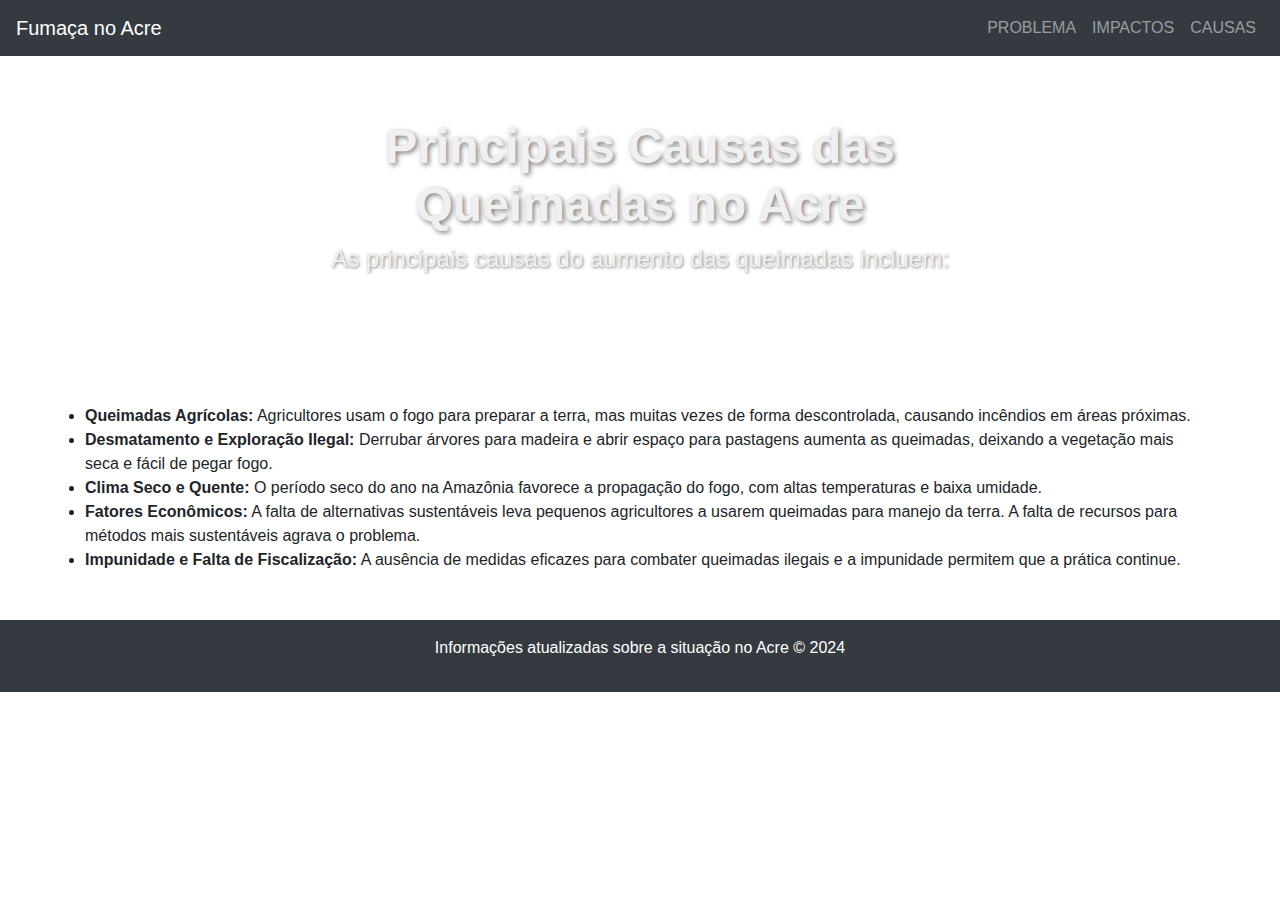
<file: causas.html>
<!DOCTYPE html>
<html lang="pt-BR">
<head>
    <meta charset="UTF-8">
    <meta name="viewport" content="width=device-width, initial-scale=1.0">
    <meta name="description" content="Causas das queimadas no estado do Acre.">
    <title>Causas das Queimadas no Acre</title>
    <link rel="stylesheet" href="https://stackpath.bootstrapcdn.com/bootstrap/4.5.2/css/bootstrap.min.css">
    <link rel="stylesheet" href="CSS/estilo.css">
    <style>
        .highlight {
            background-color: #f8d7da;
            transition: background-color 0.5s;
        }
        .parallax-banner {
            height: 300px;
            background-size: cover;
            background-attachment: fixed;
            position: relative;
        }
        .banner-text {
            position: absolute;
            top: 50%;
            left: 50%;
            transform: translate(-50%, -50%);
            color: rgb(240, 240, 240);
            text-shadow: #333;
            text-align: center;
        }
    </style>
</head>
<body>

    <!-- Navbar -->
    <nav class="navbar navbar-expand-lg navbar-dark bg-dark">
        <a class="navbar-brand" href="#">Fumaça no Acre</a>
        <button class="navbar-toggler" type="button" data-toggle="collapse" data-target="#navbarNav" aria-controls="navbarNav" aria-expanded="false" aria-label="Toggle navigation">
            <span class="navbar-toggler-icon"></span>
        </button>
        <div class="collapse navbar-collapse" id="navbarNav">
            <ul class="navbar-nav ml-auto">
                <li class="nav-item">
                    <a class="nav-link" href="index.html">PROBLEMA</a>
                </li>
                <li class="nav-item">
                    <a class="nav-link" href="impactos.html">IMPACTOS</a>
                </li>
                <li class="nav-item">
                    <a class="nav-link" href="causas.html">CAUSAS</a>
                </li>
            </ul>
        </div>
    </nav>

    <!-- Banner Parallax -->
    <div class="parallax-banner" style="background-image: url('https://www.acre.com.br/wp-content/uploads/2021/08/WhatsApp-Image-2021-08-08-at-08.04.34.jpeg');">
        <div class="banner-text">
            <h1>Principais Causas das Queimadas no Acre</h1>
            <p>As principais causas do aumento das queimadas incluem:</p>
        </div>
    </div>

    <!-- Conteúdo Principal -->
    <section class="container my-5">
        <ul id="causas-list">
            <li><strong>Queimadas Agrícolas:</strong> Agricultores usam o fogo para preparar a terra, mas muitas vezes de forma descontrolada, causando incêndios em áreas próximas.</li>
            <li><strong>Desmatamento e Exploração Ilegal:</strong> Derrubar árvores para madeira e abrir espaço para pastagens aumenta as queimadas, deixando a vegetação mais seca e fácil de pegar fogo.</li>
            <li><strong>Clima Seco e Quente:</strong> O período seco do ano na Amazônia favorece a propagação do fogo, com altas temperaturas e baixa umidade.</li>
            <li><strong>Fatores Econômicos:</strong> A falta de alternativas sustentáveis leva pequenos agricultores a usarem queimadas para manejo da terra. A falta de recursos para métodos mais sustentáveis agrava o problema.</li>
            <li><strong>Impunidade e Falta de Fiscalização:</strong> A ausência de medidas eficazes para combater queimadas ilegais e a impunidade permitem que a prática continue.</li>
        </ul>
        
    </section>

    <!-- Footer -->
    <footer class="bg-dark text-white text-center py-3">
        <p>Informações atualizadas sobre a situação no Acre &copy; 2024</p>
    </footer>

    <!-- JavaScript -->
    <script>
        // Adiciona animação de clique em cada item da lista
        document.querySelectorAll('#causas-list li').forEach(function(item) {
            item.addEventListener('click', function() {
                item.classList.add('highlight');
                setTimeout(function() {
                    item.classList.remove('highlight');
                }, 1000);
            });
        });

        // Realça a seção ativa com a cor de fundo
        window.addEventListener('scroll', function() {
            var sections = document.querySelectorAll('section');
            var scrollPos = window.scrollY + window.innerHeight / 2;

            sections.forEach(function(section) {
                if (scrollPos >= section.offsetTop && scrollPos < section.offsetTop + section.offsetHeight) {
                    section.style.backgroundColor = '#e9ecef';
                } else {
                    section.style.backgroundColor = 'transparent';
                }
            });
        });

      
    </script>

    <script src="https://code.jquery.com/jquery-3.5.1.slim.min.js"></script>
    <script src="https://cdn.jsdelivr.net/npm/@popperjs/core@2.4.4/dist/umd/popper.min.js"></script>
    <script src="https://stackpath.bootstrapcdn.com/bootstrap/4.5.2/js/bootstrap.min.js"></script>
</body>
</html>
</file>
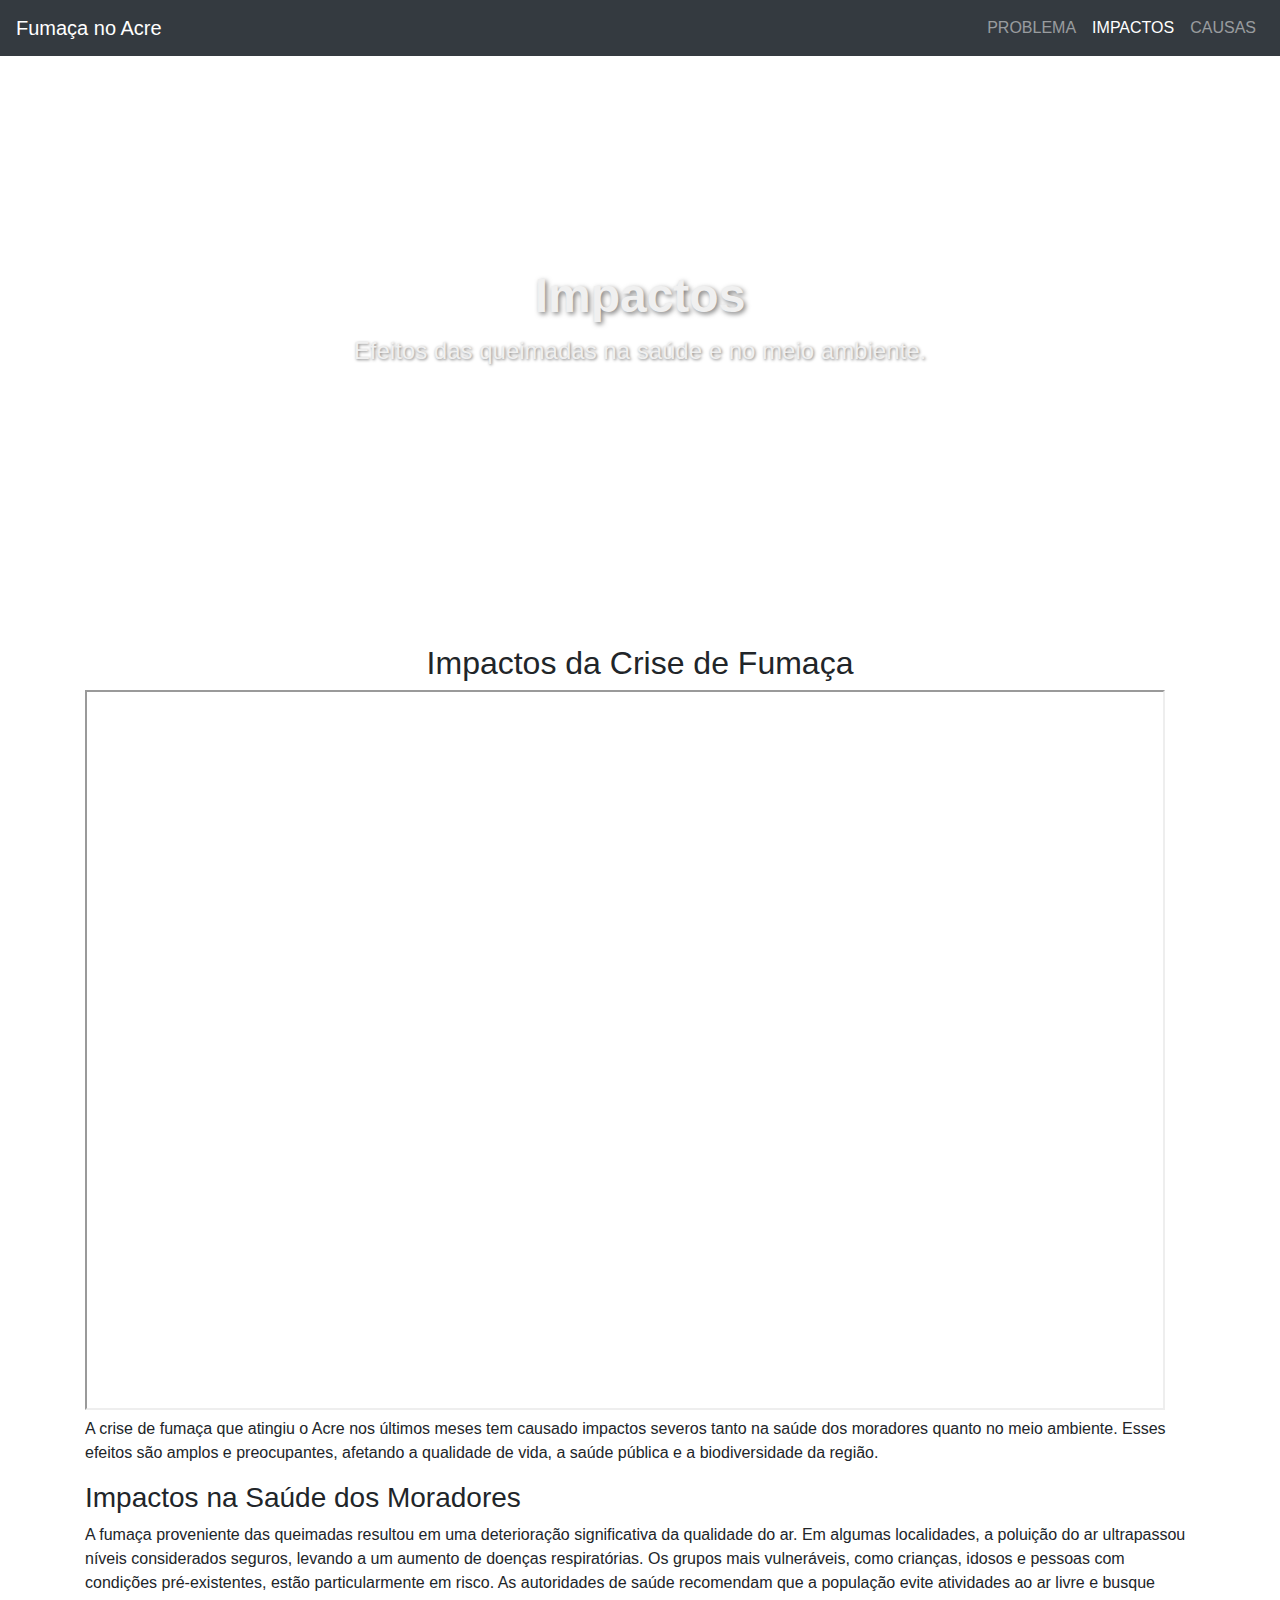
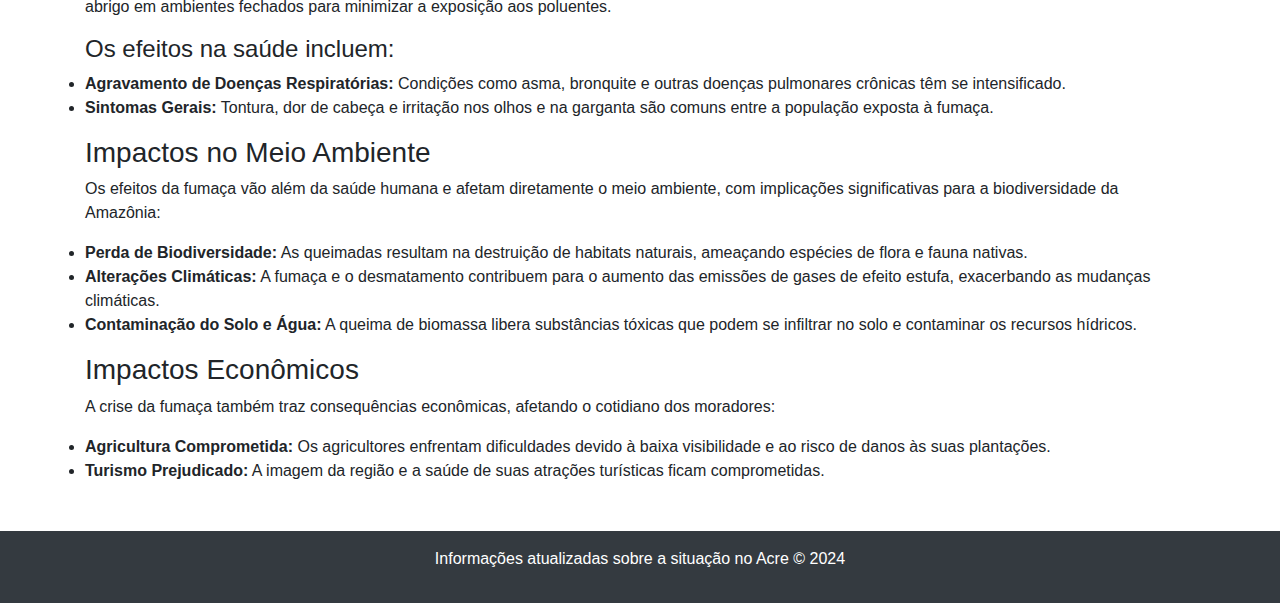
<file: impactos.html>
<!DOCTYPE html>
<html lang="pt-BR">
<head>
    <meta charset="UTF-8">
    <meta name="viewport" content="width=device-width, initial-scale=1.0">
    <meta name="description" content="Informações sobre os impactos das queimadas no Acre.">
    <title>Fumaça no Acre</title>
    <link rel="stylesheet" href="https://stackpath.bootstrapcdn.com/bootstrap/4.5.2/css/bootstrap.min.css">
    <link rel="stylesheet" href="CSS/estilo.css">
</head>
<body>

    <!-- Navbar -->
    <nav class="navbar navbar-expand-lg navbar-dark bg-dark">
        <a class="navbar-brand" href="#">Fumaça no Acre</a>
        <button class="navbar-toggler" type="button" data-toggle="collapse" data-target="#navbarNav" aria-controls="navbarNav" aria-expanded="false" aria-label="Toggle navigation">
            <span class="navbar-toggler-icon"></span>
        </button>
        <div class="collapse navbar-collapse" id="navbarNav">
            <ul class="navbar-nav ml-auto">
                <li class="nav-item">
                    <a class="nav-link" href="index.html">PROBLEMA</a>
                </li>
                <li class="nav-item">
                    <a class="nav-link" href="impactos.html">IMPACTOS</a>
                </li>
                <li class="nav-item">
                    <a class="nav-link" href="causas.html">CAUSAS</a>
                </li>
            </ul>
        </div>
    </nav>

    <!-- Banner Parallax -->
    <div class="parallax-banner" style="background-image: url('https://ac24horas.com/wp-content/uploads/2018/09/fumaca_marcos_vicentti.jpg');">
        <div class="banner-text">
            <h1>Impactos</h1>
            <p>Efeitos das queimadas na saúde e no meio ambiente.</p>
        </div>
    </div>

    <!-- Conteúdo Principal -->
    <section class="container my-5">
        <h2 class="text-center">Impactos da Crise de Fumaça</h2>
        <iframe width="1080" height="720" src="https://www.youtube.com/embed/REHvAcQUVMQ?si=n5cS_TlhHh82tR3w"></iframe>
        <p>A crise de fumaça que atingiu o Acre nos últimos meses tem causado impactos severos tanto na saúde dos moradores quanto no meio ambiente. Esses efeitos são amplos e preocupantes, afetando a qualidade de vida, a saúde pública e a biodiversidade da região.</p>
        
        <h3>Impactos na Saúde dos Moradores</h3>
        <p>A fumaça proveniente das queimadas resultou em uma deterioração significativa da qualidade do ar. Em algumas localidades, a poluição do ar ultrapassou níveis considerados seguros, levando a um aumento de doenças respiratórias. Os grupos mais vulneráveis, como crianças, idosos e pessoas com condições pré-existentes, estão particularmente em risco. As autoridades de saúde recomendam que a população evite atividades ao ar livre e busque abrigo em ambientes fechados para minimizar a exposição aos poluentes.</p>
        
        <h4>Os efeitos na saúde incluem:</h4>
        <ul>
            <li><strong>Agravamento de Doenças Respiratórias:</strong> Condições como asma, bronquite e outras doenças pulmonares crônicas têm se intensificado.</li>
            <li><strong>Sintomas Gerais:</strong> Tontura, dor de cabeça e irritação nos olhos e na garganta são comuns entre a população exposta à fumaça.</li>
        </ul>

        <h3>Impactos no Meio Ambiente</h3>
        <p>Os efeitos da fumaça vão além da saúde humana e afetam diretamente o meio ambiente, com implicações significativas para a biodiversidade da Amazônia:</p>
        <ul>
            <li><strong>Perda de Biodiversidade:</strong> As queimadas resultam na destruição de habitats naturais, ameaçando espécies de flora e fauna nativas.</li>
            <li><strong>Alterações Climáticas:</strong> A fumaça e o desmatamento contribuem para o aumento das emissões de gases de efeito estufa, exacerbando as mudanças climáticas.</li>
            <li><strong>Contaminação do Solo e Água:</strong> A queima de biomassa libera substâncias tóxicas que podem se infiltrar no solo e contaminar os recursos hídricos.</li>
        </ul>

        <h3>Impactos Econômicos</h3>
        <p>A crise da fumaça também traz consequências econômicas, afetando o cotidiano dos moradores:</p>
        <ul>
            <li><strong>Agricultura Comprometida:</strong> Os agricultores enfrentam dificuldades devido à baixa visibilidade e ao risco de danos às suas plantações.</li>
            <li><strong>Turismo Prejudicado:</strong> A imagem da região e a saúde de suas atrações turísticas ficam comprometidas.</li>
        </ul>
    </section>

    <!-- Footer -->
    <footer class="bg-dark text-white text-center py-3">
        <p>Informações atualizadas sobre a situação no Acre &copy; 2024</p>
    </footer>

    <!-- JavaScript -->
    <script>
       
        ;

        // Destaca o link do navbar da página ativa
        const currentPage = window.location.pathname.split("/").pop();
        const navLinks = document.querySelectorAll('.navbar-nav .nav-link');
        navLinks.forEach(link => {
            if (link.getAttribute('href') === currentPage) {
                link.classList.add('active');
            }
        });
    </script>

    <script src="https://code.jquery.com/jquery-3.5.1.slim.min.js"></script>
    <script src="https://cdn.jsdelivr.net/npm/@popperjs/core@2.4.4/dist/umd/popper.min.js"></script>
    <script src="https://stackpath.bootstrapcdn.com/bootstrap/4.5.2/js/bootstrap.min.js"></script>
</body>
</html>
</file>
<file: CSS/estilo.css>
/* Reset de margens e paddings */
* {
    margin: 0;
    padding: 0;
    box-sizing: border-box;
}

/* Estilos da Navbar */
.navbar {
    background-color: rgba(0, 0, 0, 0.7);
}

/* Banner Parallax */
.parallax-banner {
    
    background-attachment: fixed;
    background-position: center;
    background-repeat: no-repeat;
    background-size: cover;
    height: 60vh;
    display: flex;
    align-items: center;
    justify-content: center;
    text-align: center;
    color: rgb(240, 240, 240);
    text-shadow: #333;
}

.banner-text h1 {
    font-size: 3rem;
    font-weight: bold;
    text-shadow: 2px 2px 5px rgba(0, 0, 0, 0.5);
}

.banner-text p {
    font-size: 1.5rem;
    text-shadow: 1px 1px 3px rgba(0, 0, 0, 0.5);
}


/* Estilos do Conteúdo Principal */
#problema {
    padding: 50px 0;
}

#problema h2 {
    font-size: 2.5rem;
    margin-bottom: 20px;
    color: #333;
    text-align: center;
}

#problema p {
    font-size: 1.2rem;
    line-height: 1.6;
    margin-bottom: 20px;
}

#problema img {
    width: 100%;
    border-radius: 8px;
    margin-top: 20px;
    box-shadow: 0 4px 8px rgba(0, 0, 0, 0.1);
}

/* Estilos do Footer */
footer {
    background-color: #222;
    color: white;
    padding: 15px 0;
}
</file>
